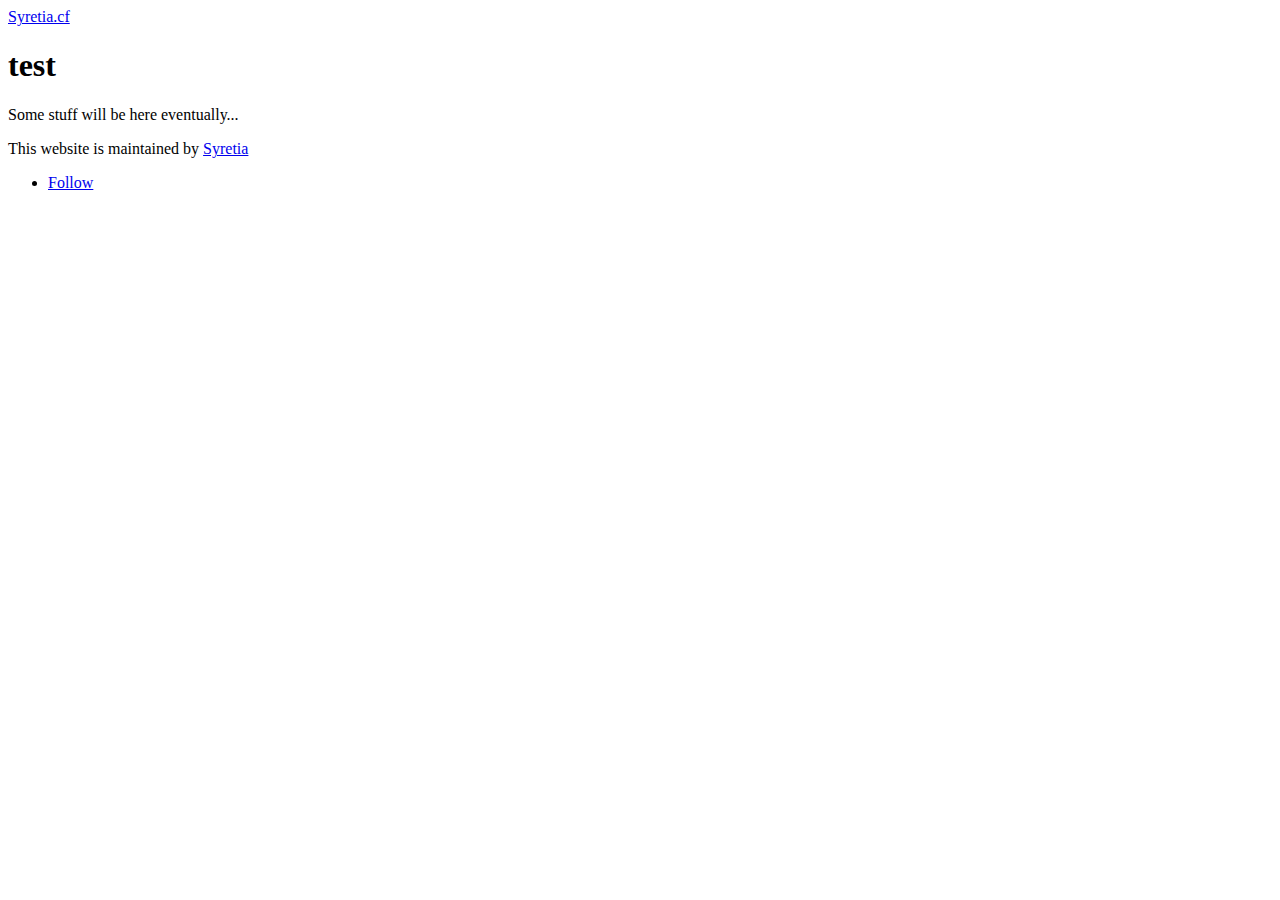
<file: var/www/index/test.html>
<!DOCTYPE html>
<html>

  <head>
  <meta charset="utf-8">
  <meta http-equiv="X-UA-Compatible" content="IE=edge">
  <meta name="viewport" content="width=device-width, initial-scale=1">

  <title>test</title>
  <meta name="description" content="Some stuff will be here eventually...">

  
  
  <link rel="stylesheet" href="http://syretia.cf/docs/assets/style.css ">

  <link rel="canonical" href="http://syretia.cf/docs/index/test.html">
  <link rel="alternate" type="application/rss+xml" title="syretia.cf" href="/feed.xml">
  <link rel="shortcut icon" type="image/png" href="https://u.teknik.io/kpGfq.ico"/>

  <script async defer src="https://buttons.github.io/buttons.js"></script>
</head>


  <body>

    <header class="border-bottom-thick px-2 clearfix">
  <div class="left sm-width-full py-1 mt-1 mt-lg-0">
    <a class="align-middle link-primary text-accent" href="/docs/">
      Syretia.cf
    </a>
  </div>
  <div class="right sm-width-full">
    <ul class="list-reset mt-lg-1 mb-2 mb-lg-1">
      
        <!--
        <li class="inline-block">
          <a class="align-middle link-primary mr-2 mr-lg-0 ml-lg-2" href="/about/">
            About
          </a>
        </li>
        
      
        
        <li class="inline-block">
          <a class="align-middle link-primary mr-2 mr-lg-0 ml-lg-2" href="/discord/">
            Discord AppImage Builds
          </a>
        </li>
        -->
      
        
      
        
      
        
      
    </ul>
  </div>
</header>


    <div>
      <article class="container px-2 mx-auto mb4" itemscope itemtype="http://schema.org/BlogPosting">
  <h1 class="h0 col-9 sm-width-full py-4 mt-3 inline-block" itemprop="name headline">test</h1>
  <div class="col-4 sm-width-full mt-1 border-top-thin ">
    <h4 class="mb-3 py-2 bold"></h4>
  </div>

  <div class="prose" itemprop="articleBody">
      <p>Some stuff will be here eventually...</p>
<!--
<h1 id="usage">Usage</h1>

<p><strong>Dependencies</strong>: curl (used for downloading EasyRP on first run and grabbing list of icons from <a href="https://github.com/simoniz0r/wmctrl-rpc/blob/master/wmctrl-rpc-icons.sh">here</a> on each run), wmctrl (for getting window titles), xprop (for selecting window to track).</p>

<p>Just run <code class="language-plaintext highlighter-rouge">wmctrl-rpc</code>, and it will automatically update your Discord RPC status based on the title of the chosen window.  Run <code class="language-plaintext highlighter-rouge">wmctrl-rpc win</code> to select a new window to track or edit <code class="language-plaintext highlighter-rouge">~/.local/share/wmctrl-rpc/wmctrl-rpc.conf</code> and instert a valid window class manually.  Run <code class="language-plaintext highlighter-rouge">wmctrl-rpc stop</code> to stop <code class="language-plaintext highlighter-rouge">wmctrl-rpc</code>.</p>

<p>On first run, <code class="language-plaintext highlighter-rouge">~/.local/share/wmctrl-rpc</code> will be created, and EasyRP will be downloaded to <code class="language-plaintext highlighter-rouge">~/.local/share/wmctrl-rpc</code>. If the title of the window changes, the window is closed, or a new window is chosen to track, <code class="language-plaintext highlighter-rouge">wmctrl-rpc</code> updates EasyRP’s config file with the new information.</p>

<h1 id="icons">Icons</h1>

<p>If an application you use is not listed in <a href="https://github.com/simoniz0r/wmctrl-rpc/blob/master/wmctrl-rpc-icons.sh">wmctrl-rpc’s icon list</a>, please create <a href="https://github.com/simoniz0r/wmctrl-rpc/issues/new">an issue</a> with a link to the application’s official icon in png format.  As far as I’m aware, Discord RPC has no limit to the amount of icons that can be uploaded, so all requests should be granted as long as the icon is the official icon.</p>

<h1 id="troubleshooting">Troubleshooting</h1>

<h2 id="is-it-not-working-but-youre-not-getting-any-errors-or-anything">Is it not working but you’re not getting any errors or anything?</h2>

<p>Please ensure under Discord Settings -&gt; Game Activity -&gt; “Display currently running game as a status message” is enabled/turned-on.
If this option isn’t set, you will be very confused as to why it’s not working.</p>

<p><strong><a href="https://github.com/simoniz0r/wmctrl-rpc">View Source</a></strong></p>
-->
  </div>

</article>

<div class="container mx-auto px-2 py-2 clearfix">
  <!-- Use if you want to show previous and next for posts within a category. -->



<!--
<div class="col-4 sm-width-full left mr-lg-4 mt-3">
  <a class="no-underline border-top-thin py-1 block" href="https://d-simons.github.io/index/2019/07/04/mpris-rpc.html">
    <span class="h5 bold text-accent">Next</span>
    <p class="bold h3 link-primary mb-1">mpris-rpc</p>
    <p>A wrapper for EasyRP that tracks MPRIS playing status for Discord RPC. Usage Dependencies: curl (used for downloading EasyRP on...</p>
  </a>
</div>
-->


</div>

    </div>

    <div class="border-top-thin clearfix mt-2 mt-lg-4">
  <div class="container mx-auto px-2">
    <p class="col-8 sm-width-full left py-2 mb-0">This website is maintained by <a class="text-accent" href="https://github.com/simoniz0r/syretia.gq">Syretia</a></p>
    <ul class="list-reset right clearfix sm-width-full py-2 mb-2 mb-lg-0">
      <li class="inline-block">
        <a class="github-button" href="https://github.com/simoniz0r/syretia.gq" data-icon="octicon-pulse" data-count-href="simoniz0r//stargazers" data-count-api="/repos/simoniz0r/#stargazers_count" data-count-aria-label="# followers on GitHub" aria-label="Follow simoniz0r/ on GitHub">Follow</a>
      </li>
    </ul>
  </div>
</div>


  </body>

</html>
</file>
